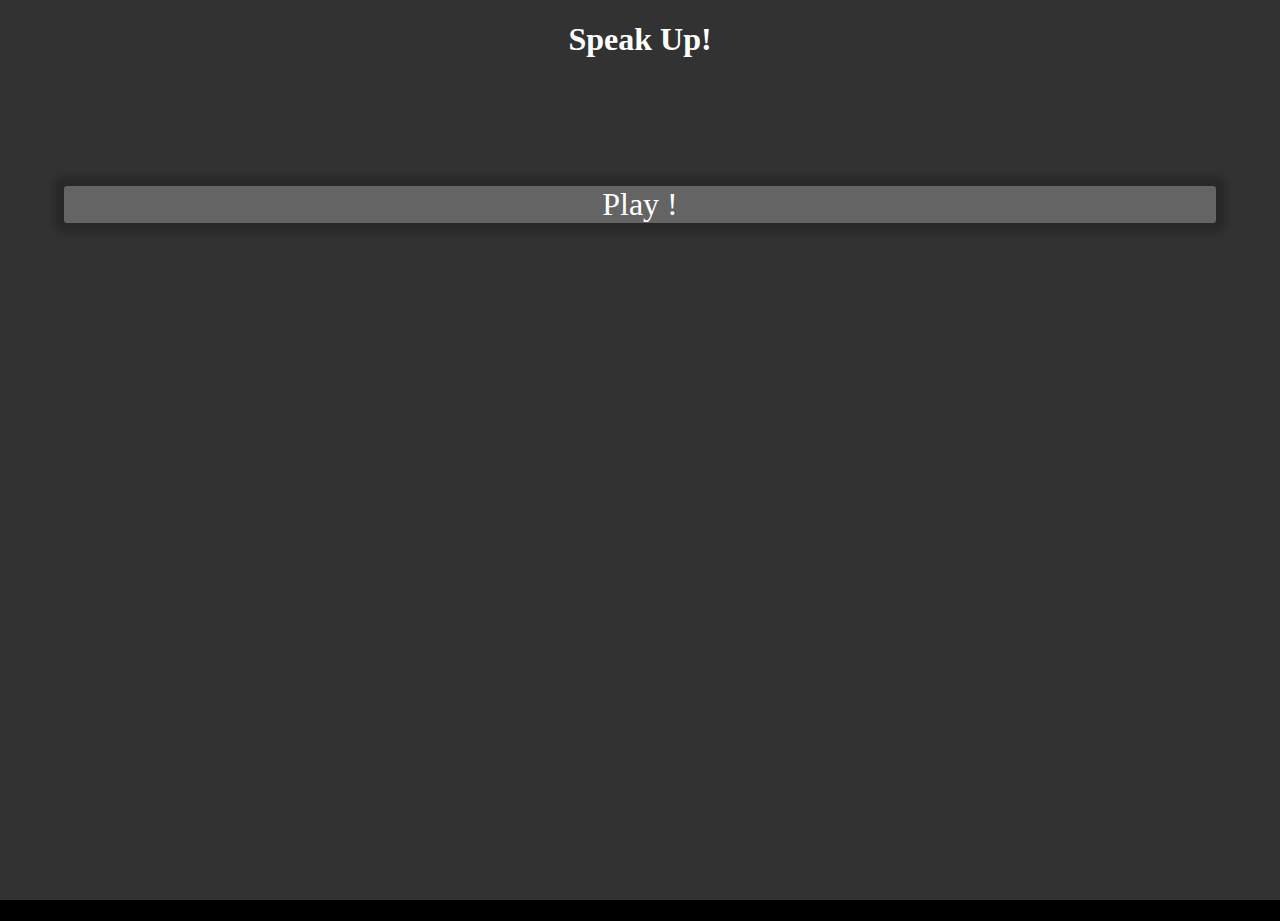
<file: color-game/index.html>
﻿<!DOCTYPE html>
<html>
  <head>
    <meta charset="utf-8">
    <meta http-equiv="X-UA-Compatible" content="IE=edge,chrome=1">
    <meta name="viewport" content="width=device-width">

    <title>SPEAK UP!</title>

    <link rel="stylesheet" href="style.css">
    <!--[if lt IE 9]>
      <script src="//html5shiv.googlecode.com/svn/trunk/html5.js"></script>
    <![endif]-->
  </head>

  <body>
    <h1>Speak Up!</h1>
    <!-- <h2 id='timer'></h2> -->
    <div id='lives'>
      <div id="live1" class='live'></div>
      <div id="live2" class='live'></div>
      <div id="live3" class='live'></div>
    </div>

    <div id='Bg1'></div><div id='BgDiv1'class='bgDiv'>Speak the Color!</div>
    <div id='Bg2'></div><div id='BgDiv2'class='bgDiv'>Speak the Shape!</div>
    <div id='Bg3'></div><div id='BgDiv3'class='bgDiv'>Speak the Word!</div>
    <canvas id='Canvas'></canvas>
    <script src="https://code.jquery.com/jquery-1.11.1.js"></script>
    <script src="script.js"></script>
  </body>
</html>
</file>
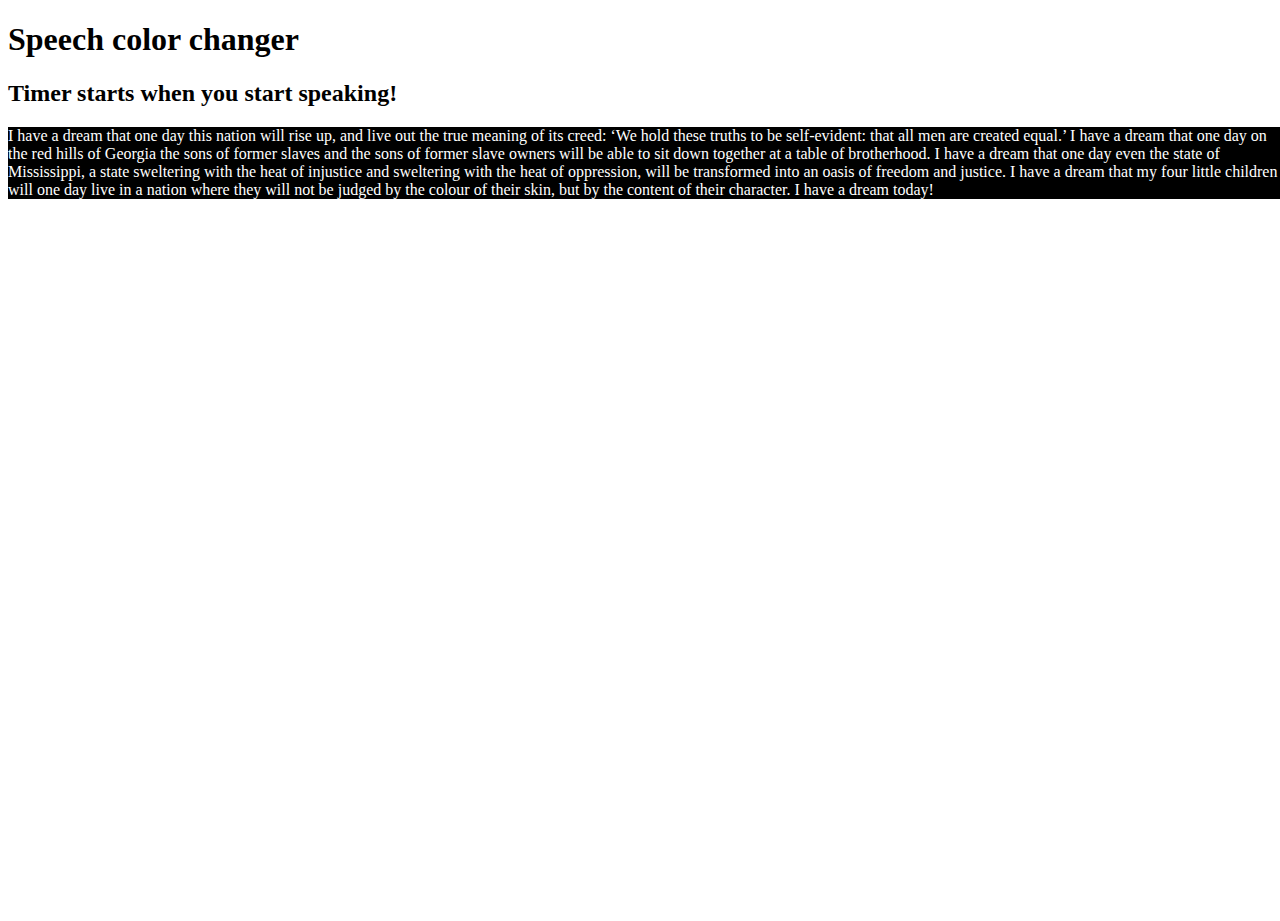
<file: speech-color-changer/index.html>
﻿<!DOCTYPE html>
<html>
  <head>
    <meta charset="utf-8">
    <meta http-equiv="X-UA-Compatible" content="IE=edge,chrome=1">
    <meta name="viewport" content="width=device-width">

    <title>Speech color changer</title>

    <link rel="stylesheet" href="style.css">
    <!--[if lt IE 9]>
      <script src="//html5shiv.googlecode.com/svn/trunk/html5.js"></script>
    <![endif]-->
  </head>

  <body>
    <h1>Speech color changer</h1>
    <h2 id='timer'></h2>
    <div id="final"></div>
    <div id="fullText"></div>
    <div id="suggestions"></div>
    <script src="https://code.jquery.com/jquery-1.11.1.js"></script>
    <script src="script.js"></script>
  </body>
</html>
</file>
<file: color-game/style.css>
html, body {
  width: 100%;
  height: 100%;
  margin:0;
  padding:0;
  background-color: black;
}
h1 {
  text-align: center;
  color: white;
}
#overlay {
  background-color: rgba(50,50,50,1);
  z-index: 1001;
  text-align: center;
}
.line {
  width:100%;
  text-align: center;
  color: white;
}
#endScreen {
  background-color: rgba(50,50,50,1);
  border-top-right-radius: 1em;
  border-top-left-radius:1em;
  box-shadow:0em 0em 0.2em 0em rgba(255,255,255,0.5);
}
.button {
  border-radius:0.1em;
  width:90%;
  text-align: center;
  margin-top:10%;
  color: white;
  margin-left:5%;
  font-size: 2em;
  background-color: rgba(150,150,150,0.5);
  box-shadow: 0em 0em 0.2em 0.3em rgba(0,0,0,0.2);
}
.button:hover {
  background-color: rgba(250,250,250,0.5);
}
#Canvas {
  position: absolute;
  top: 0;
  left: 0;
}
#lives {
  position: absolute;
  top:5%;
  left: 5%;
}
.live {
  background-image: url('img/heart2.png');
  background-repeat: no-repeat;
  background-size: 100% 100%;
  height:50px;
  width:50px;
  float: left;
}
#Bg1 {

  background-color: rgba(50,50,50,0.3);
  height:25%;
  top:25%;
  width:100%;
  position: absolute;
  box-shadow:inset 0em 0.2em 0.2em 0em rgba(255,255,255,0.5);

}
#BgDiv1 {
  color:white;
text-align: center;
  line-height:250%;
  font-size: 2em;
  height:25%;
  top:25%;
  width:100%;
  position: absolute;
}
#Bg2 {

  background-color: rgba(50,50,50,0.5);
  height:25%;
  top:50%;
  width:100%;
  position: absolute;
  box-shadow:inset 0em 0.2em 0.2em 0em rgba(255,255,255,0.5);

}
#BgDiv2 {
  color:white;
text-align: center;
  line-height:250%;
  font-size: 2em;
  height:25%;
  top:50%;
  width:100%;
  position: absolute;

  z-index: 100;
}
#Bg3 {

  background-color: rgba(50,50,50,0.7);
  height:25%;
  top:75%;
  width:100%;
  position: absolute;
  box-shadow:inset 0em 0.2em 0.2em 0em rgba(255,255,255,0.5);

}
#BgDiv3 {
  color:white;
text-align: center;
  line-height:250%;
  font-size: 2em;
  height:25%;
  top:75%;
  width:100%;
  position: absolute;
  z-index: 100;
}
</file>
<file: speech-color-changer/style.css>
html, body {
  width: 100%;
  height: 100%;
}

#final {
  color:green;
  float: left;

}
#fullText {
  float:left;
  color:white;
  max-height:40%;
  overflow: hidden;
  background-color: black;
}
#suggestions {
  float:none;
  width:100%;
  height:20%;
  font-size: 2em;
  text-align: center;
  bottom:0;
  position: absolute;
}
</file>
